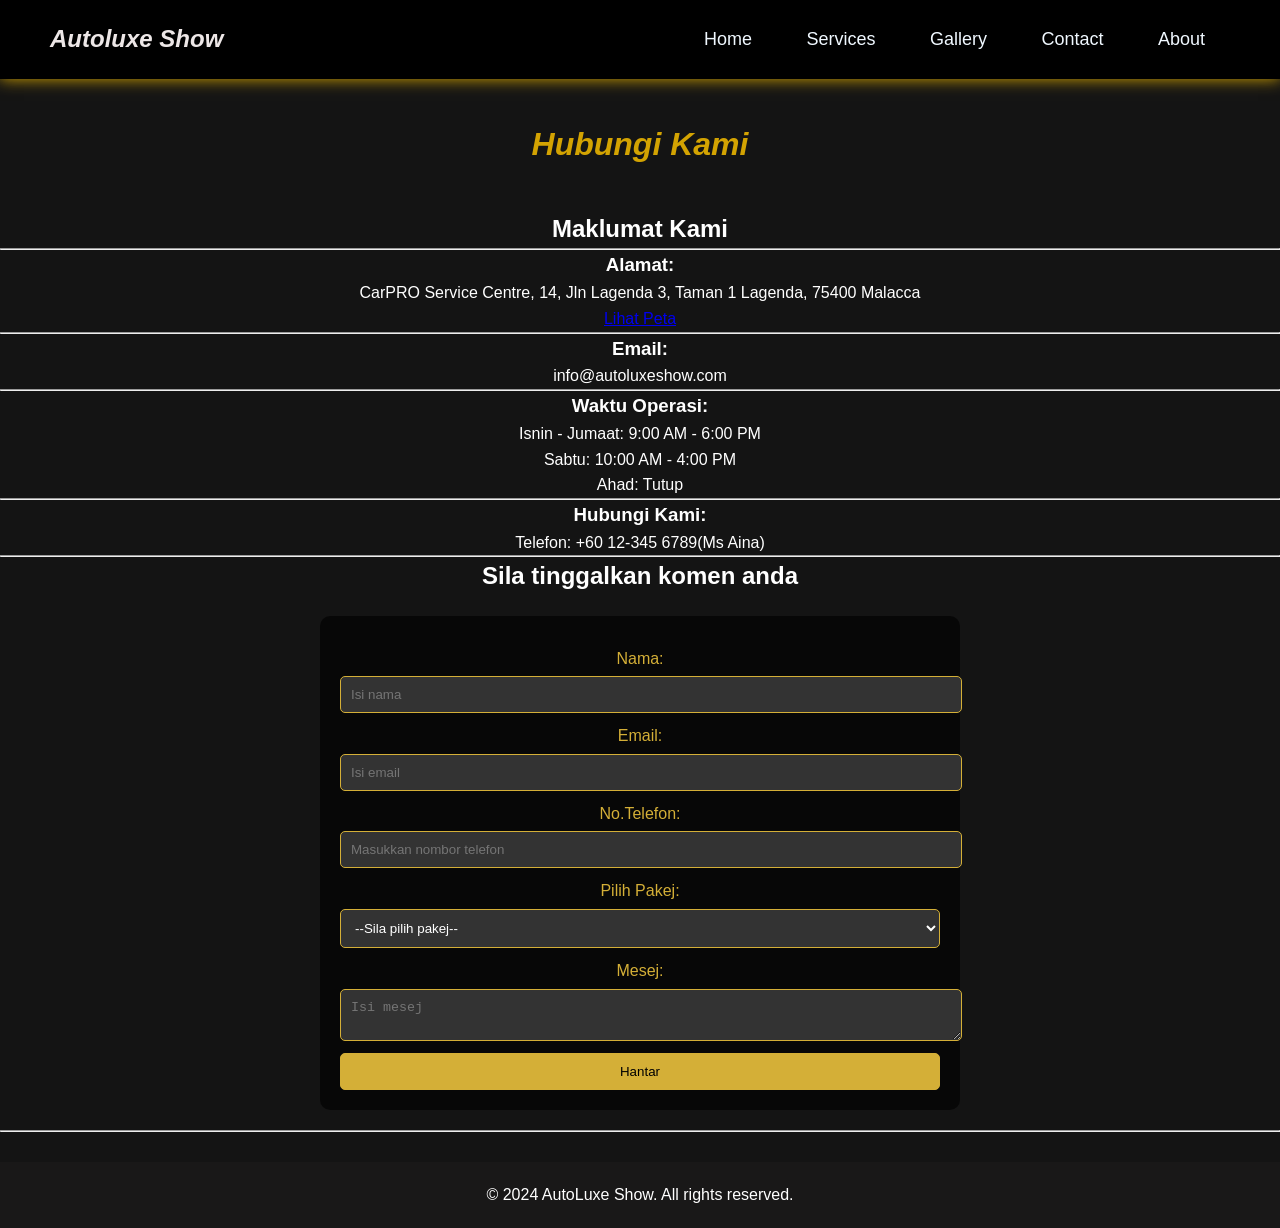
<file: contact.html>
<!DOCTYPE html>
<html lang="ms">

<head>
    <meta charset="UTF-8">
    <meta name="viewport" content="width=device-width, initial-scale=1.0">
    <title>Contact Us</title>
    <link rel="stylesheet" href="contact.css">
</head>

<body>
    <div align="center">
        <header>
            <h2><i>Autoluxe Show</i></h2>
            <nav>
                <a href="index.html">Home</a>
                <a href="services.html">Services</a>
                <a href="gallery.html">Gallery</a>
                <a href="contact.html">Contact</a>
                <a href="about.html">About</a>
            </nav>

        </header>
        <div class="hero">
            <h1><i>Hubungi Kami</i></h1>
        </div>
        <section class="contact-section">
            <div class="contact-container">
                <div class="contact-info">
                    <h2>Maklumat Kami</h2>
                    <hr>
                    <div class="info-box">
                        <h3>Alamat:</h3>
                        <p>CarPRO Service Centre, 14, Jln Lagenda 3, Taman 1 Lagenda, 75400 Malacca</p>
                        <a href="https://www.google.com/maps/place/CarPRO+Service+Centre/@2.189187,102.251882,17z/data=!3m1!4b1!4m6!3m5!1s0x31b6e9f7c8a0d8f5:0x7e2c8e9f7c8a0d8f!8m2!3d2.189187!4d102.25407!16s%2Fg%2F11c5v5v5v5?entry=ttu"
                            target="_blank" class="maps-button">Lihat Peta</a>
                    </div>
                    <hr>
                    <div class="info-box">
                        <h3>Email:</h3>
                        <p>info@autoluxeshow.com</p>
                    </div>
                    <hr>
                    <div class="info-box">
                        <h3>Waktu Operasi:</h3>
                        <p>Isnin - Jumaat: 9:00 AM - 6:00 PM</p>
                        <p>Sabtu: 10:00 AM - 4:00 PM</p>
                        <p>Ahad: Tutup</p>
                    </div>
                    <hr>
                    <div class="info-box">
                        <h3>Hubungi Kami:</h3>
                        <p>Telefon: +60 12-345 6789(Ms Aina)</p>
                    </div>
                    <hr>
                </div>
                <h2>Sila tinggalkan komen anda</h2>
                <form>
                    <label for="name:">Nama:</label>
                    <input type="text" id="nama" name="nama" placeholder="Isi nama">
                    <br>
                    <label for="Email:">Email:</label>
                    <input type="email" id="email" name="email" placeholder="Isi email">
                    <br>
                    <label for="telefon">No.Telefon:</label>
                    <input type="tel" id="telefon" name="telefon" placeholder="Masukkan nombor telefon">
                    <br>
                    <label for="pakej">Pilih Pakej:</label>
                    <select id="pakej" name="pakej">
                        <option value="">--Sila pilih pakej--</option>
                        <option>Pakej Basic</option>
                        <option>Pakej Standard</option>
                        <option>Pakej Premium</option>
                        <option>Pakej Ceramic</option>
                        <option>Pakej Executive</option>
                        <option>Pakej Premium Plus</option>
                    </select>
                    <br>

                    <label for="Message:">Mesej:</label>
                    <textarea id="message" name="message" placeholder="Isi mesej"></textarea>
                    <br>
                    <input type="submit" value="Hantar">
                </form>
            </div>
        </section>
    </div>
    </div>
    <hr>
    <footer>
        <p>&copy; 2024 AutoLuxe Show. All rights reserved.</p>
    </footer>
</body>

</html>
</body>

</html>
</file>
<file: contact.css>
* {
    margin: 0;
    padding: 0;
}

body {
    font-family: Arial, Helvetica, sans-serif;
    background-color: #141414;
    color: white;
    line-height: 1.6;
    background-attachment: fixed;
    background-blend-mode: hard-light;
}
form {
    max-width: 600px;
    margin: 20px auto;
    padding: 20px;
    background-color: rgba(0, 0, 0, 0.65);
    border-radius: 10px;
}

form label {
    display: block;
    margin-top: 10px;
    color: #D4AF37;
}

form input,
form select,
form textarea {
    width: 100%;
    padding: 10px;
    margin-top: 5px;
    border-radius: 5px;
    border: 1px solid #D4AF37;
    background-color: #333;
    color: white;
}

form input[type="submit"] {
    background-color: #D4AF37;
    color: #000;
    cursor: pointer;
}

form input[type="submit"]:hover {
    background-color: #b8860b;
}

header {
    box-shadow: 0 0 15px #d3a302;
    background-color: #000000;
    padding: 15px 50px;
    display: flex;
    align-items: center;
    justify-content: space-between;
}

header h2 {
    color: #ede7e7;
}

nav a {
    color: aliceblue;
    text-decoration: none;
    font-size: 18px;
    padding: 10px 20px;
    margin: 0 5px;
    border-radius: 5px;
    background-color: #000000;
    display: inline-block;
    transition: 0.3s;
}

nav a:hover {
    background-color: black;
    color: rgb(10, 70, 200);
    /* box-shadow: 0 -5px 10px #001487; */
}

.hero {
    text-align: center;
    padding: 40px 20px;
}

.hero h1 {
    color: #d3a302;
}

.hero p {
    max-width: 700px;
    margin: 10px auto;
}

.h2 {
    text-align: center;
    margin-top: 400px;
    

}

.container {
    display: flex;
    flex-wrap: wrap;
    justify-content: center;
    gap: 30px;
    max-width: 1100px;
    margin: 20px auto;
    padding: 10px;
}

.box {
    width: 300px;
    background-color: rgba(0, 0, 0, 0.65);
    border: 1px solid #D4AF37;
    border-radius: 15px;
    padding: 15px;
    text-align: center;
    transition: 0.3s;
}

.box:hover {
    transform: translateY(-5px);
    box-shadow: 0 0 15px #D4AF37;
}

.box img {
    width: 100%;
    height: 180px;
    object-fit: cover;
    border-radius: 10px;
}

.box h3 {
    color: #D4AF37;
    margin-top: 12px;
}

footer {
    background-color: #191818;
    color: white;
    text-align: center;
    padding: 20px;
    margin-top: 30px;
}
</file>
